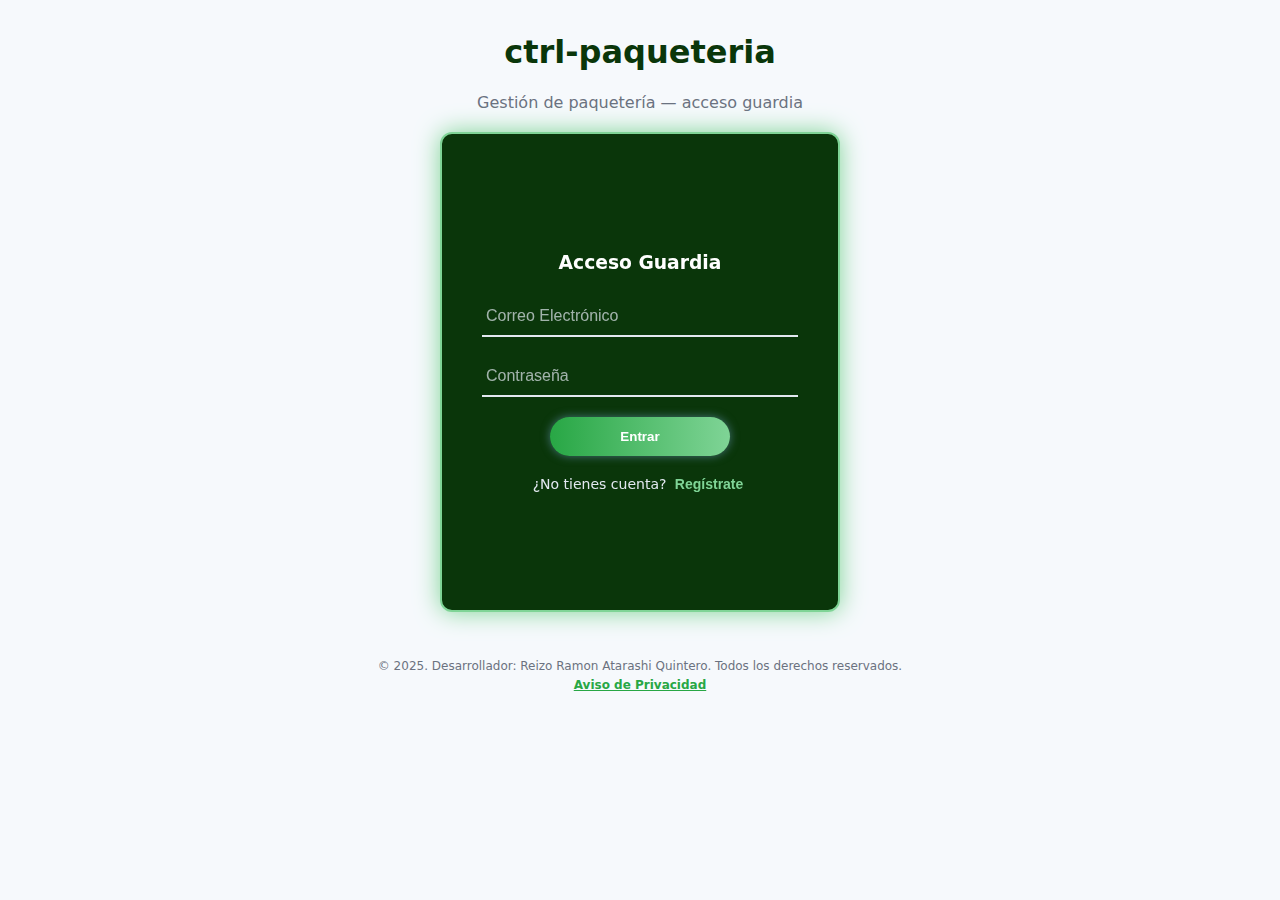
<file: main.html>
<!doctype html>
<html lang="es">

<head>
  <meta charset="utf-8" />
  <meta name="viewport" content="width=device-width,initial-scale=1" />
  <title>ctrl-paqueteria — App</title>

  <!-- INICIO ETIQUETAS PWA -->
  <link rel="manifest" href="manifest.webmanifest">
  <meta name="theme-color" content="#0a360a">
  <link rel="apple-touch-icon" href="icon-192.svg">
  <!-- FIN ETIQUETAS PWA -->

  <link rel="stylesheet" href="styles.css">

  <!-- Estilos (con corrección de footer fijo) -->
  <style>
    /* CORRECCIÓN DE LAYOUT DE MODAL DE FIRMA:
      - Se usa display: flex (column) para el .modal-content.
      - El .modal-body (centro) es el único que crece (flex-grow: 1) y es el único que se desplaza (overflow-y: auto).
      - El .modal-footer (pie de página) NO crece (flex-shrink: 0) y ahora se hace "pegajoso" (sticky).
    */
    #firmaModal .modal-content {
      display: flex;
      flex-direction: column;
      height: 90vh;
      /* Altura máxima del modal */
      max-height: 90vh;
      width: 95vw;
      max-width: 540px;
      box-sizing: border-box;
      padding: 0;
      /* IMPORTANTE: overflow: hidden; (o auto) NO debe estar aquí, sino en el .modal-body */
    }

    #firmaModal .modal-header {
      flex-shrink: 0;
      /* No se encoge */
      display: flex;
      justify-content: space-between;
      align-items: center;
      padding: 16px;
      border-bottom: 1px solid #eee;
    }

    #firmaModal .modal-header h4 {
      margin: 0;
      font-size: 1.1em;
    }

    #firmaModal .modal-header #cerrarFirma {
      position: static;
      float: none;
      padding: 4px 8px;
      font-size: 16px;
    }

    /* El cuerpo (body) es el único que debe crecer y tener scroll */
    #firmaModal .modal-body {
      flex-grow: 1;
      /* Ocupa todo el espacio disponible */
      overflow-y: auto;
      /* AÑADE SCROLL si el contenido (canvas, foto) se pasa */
      padding: 16px;
      -webkit-overflow-scrolling: touch;
    }

    #firmaModal #firmaCanvas {
      max-width: 100%;
      height: 200px;
      box-sizing: border-box;
    }

    #firmaModal #limpiarFirma {
      margin-bottom: 16px;
    }

    /* El pie de página (footer) se mantiene fijo abajo */
    #firmaModal .modal-footer {
      flex-shrink: 0;
      /* No se encoge */
      padding: 16px;
      border-top: 1px solid #eee;
      background-color: #f9f9f9;

      /* --- ★★★ LA CORRECCIÓN ESTÁ AQUÍ ★★★ --- */
      position: sticky;
      /* Se "pega" al borde */
      bottom: 0;
      /* Al borde inferior de su contenedor (.modal-content) */
      z-index: 10;
      /* Se asegura de que esté por encima del contenido del body al hacer scroll */
    }

    #firmaModal .modal-footer .row {
      margin-top: 0;
    }

    /* --- Resto de estilos (sin cambios) --- */
    /*
      ★★★ ELIMINACIÓN DE CUADRO NEGRO DEL TOAST ★★★
      Quito la animación 'toastFadeOut' que forzaba el fin y causaba un parpadeo.
      Ahora el CSS solo maneja la entrada (fade-in) y la salida (usando 'hiding' y transition).
    */
    .toast-container {
      position: fixed;
      top: 50%;
      left: 50%;
      transform: translate(-50%, -50%);
      padding: 18px 25px;
      border-radius: 12px;
      background-color: rgba(30, 30, 30, 0.95);
      color: white;
      display: flex;
      align-items: center;
      gap: 15px;
      z-index: 10000;
      box-shadow: 0 10px 25px rgba(0, 0, 0, 0.2);
      opacity: 0;
      pointer-events: none;
      transition: opacity 0.3s ease, transform 0.3s ease;
      animation: none;
    }

    .toast-container.show {
      opacity: 1;
      pointer-events: auto;
      animation: toastFadeIn 0.3s ease-out forwards;
    }

    .toast-container.hiding {
      opacity: 0;
      transform: translate(-50%, -60%);
      transition: opacity 0.5s ease, transform 0.5s ease;
      animation: none;
    }

    .toast-icon {
      flex-shrink: 0;
      width: 32px;
      height: 32px;
      display: grid;
      place-items: center;
    }

    .toast-icon svg {
      width: 100%;
      height: 100%;
    }

    .toast-message {
      font-size: 1.1em;
      font-weight: 500;
      white-space: nowrap;
    }

    .toast-container.success {
      background-color: #28a745;
    }

    .toast-container.error {
      background-color: #dc3545;
    }

    .toast-container.info {
      background-color: #007bff;
    }

    .toast-container.loading {
      background-color: rgba(30, 30, 30, 0.95);
    }

    .toast-icon .spinner {
      animation: spin 1s linear infinite;
    }

    @keyframes toastFadeIn {
      from {
        opacity: 0;
        transform: translate(-50%, -40%);
      }

      to {
        opacity: 1;
        transform: translate(-50%, -50%);
      }
    }

    @keyframes spin {
      from {
        transform: rotate(0deg);
      }

      to {
        transform: rotate(360deg);
      }
    }

    /* Estilos del nuevo escáner (ZXing) */
    #scannerModal {
      padding: 0;
      background: rgba(0, 0, 0, 0.9);
      /* Mostrar en pantalla completa */
      align-items: stretch;
      justify-content: stretch;
    }

    #scannerModal .modal-content {
      width: 100%;
      height: 100%;
      max-width: none;
      max-height: none;
      background: #000;
      border-radius: 0;
      padding: 0;
      display: flex;
      flex-direction: column;
      position: relative;
      /* Para posicionar elementos internos */
    }

    #scanner-video {
      /* Ocupa todo el espacio, manteniendo la proporción */
      width: 100%;
      height: 100%;
      object-fit: cover;
    }

    #scannerModal .scanner-ui {
      /* Controles superpuestos */
      position: absolute;
      inset: 0;
      display: flex;
      flex-direction: column;
      justify-content: space-between;
      pointer-events: none;
      /* No bloquear el video */
    }

    #scannerStatus {
      background: rgba(0, 0, 0, 0.5);
      color: white;
      text-align: center;
      padding: 12px;
      font-weight: 600;
    }

    #scannerModal .scanner-footer {
      padding: 20px;
      display: flex;
      justify-content: center;
      pointer-events: auto;
      /* El botón SÍ debe ser clickeable */
    }

    #stopScannerBtn {
      background: rgba(255, 255, 255, 0.9);
      color: #333;
      padding: 12px 20px;
      font-size: 16px;
    }

    /* Línea de escaneo (opcional, visual) */
    .scan-line {
      position: absolute;
      left: 5%;
      right: 5%;
      top: 50%;
      height: 3px;
      background: linear-gradient(90deg, transparent, rgba(255, 0, 0, 0.8), transparent);
      box-shadow: 0 0 10px rgba(255, 0, 0, 0.8);
      border-radius: 2px;
      animation: scan-anim 3s linear infinite;
    }

    @keyframes scan-anim {
      0% {
        top: 10%;
      }

      50% {
        top: 90%;
      }

      100% {
        top: 10%;
      }
    }
  </style>

</head>

<body class="page-main">
  <!-- Header (sin cambios) -->
  <header class="app-header">
    <div class="brand-mini">
      <h1>ctrl-paqueteria</h1>
      <div id="saludo" class="muted">Buen turno</div>
    </div>
    <div><button id="logoutBtn" class="btn ghost">Cerrar sesión</button></div>
  </header>

  <!-- Contenido Principal (con botón de escáner) -->
  <main id="app-main-container" class="app-main container show-paqueteria">
    <div class="screens-wrapper">
      <section id="screen-paqueteria" class="screen card">
        <h3>Registrar Paquetería 📦</h3>
        <div class="block">
          <!-- Campo Domicilio: ahora es requerido en app.js -->
          <label class="field"><span>Domicilio (Obligatorio)</span><input id="domicilioInput"
              placeholder="Busca o escribe el domicilio" list="domList" /><datalist id="domList"></datalist></label>
          <label class="field">
            <span>Escanea o escribe la guía (Permite Letras y Números)</span>
            <!-- Input de guía con botón de escáner (modificado) -->
            <div class="field-with-button">
              <!-- inputmode='text' para permitir letras y números, y quitamos maxlength numérico -->
              <input id="guia" inputmode="text" maxlength="50" placeholder="Escribe o escanea la guía" />
              <!-- Botón más grande con ícono de QR azul -->
              <button id="startScannerBtn" class="btn primary icon-btn" aria-label="Escanear código QR/Barras">
                <!-- Icono SVG de código QR -->
                <svg xmlns="http://www.w3.org/2000/svg" width="1em" height="1em" viewBox="0 0 24 24">
                  <path fill="currentColor"
                    d="M3 3h8v8H3V3m2 2v4h4V5H5m13 8h-2v2h2v-2m-2-2h-2v2h2v-2m2 4h-2v2h2v-2m2-2h-2v2h2v-2m-2 4h-2v2h2v-2M15 3h6v6h-6V3m2 2v2h2V5h-2m-8 6h2v2h-2v-2m-2 2H7v-2h2v2m-2-2h2v-2H7v2m-2 2h2v-2H5v2m16-4h-2v2h2v-2m-8 8h-2v2h2v-2m-2-2h-2v2h2v-2m-2 4h-2v2h2v-2M3 15h6v6H3v-6m2 2v2h2v-2zM15 15h2v2h-2v-2m-2 2h-2v2h2v-2m-2-2h-2v2h2v-2m2 4h-2v2h2v-2m2-2h-2v2h2v-2m2 4h-2v2h2v-2m-4-6h2v2h-2v-2m2 4h2v-2h-2v2M12 21h-2v-2h2v2m2-4h-2v-2h2v2m2-4h-2v-2h2v2m2-4h-2v-2h2v2M17 3v2h2V3h-2m-6 6h-2v2h2V9m-4 2h-2v2h2v-2m6-6h2v2h-2V5M5 11h2v2H5v-2m-2 2h2v2H3v-2m14 6h-2v2h2v-2m-6 0h-2v-2h2v2m-2-4h-2v-2h2v2m2-2h-2v2h2v-2M9 5h2v2H9V5M5 7h2v2H5V7m14-2v2h2V5h-2M7 15h2v2H7v-2M9 19h2v2H9v-2M5 17h2v2H5v-2M15 19h2v-2h-2v2m2-4h2v2h-2v-2m2-2h2v2h-2v-2m-2 4h-2v-2h2v2m-2 2h-2v-2h2v2" />
                </svg>
              </button>
            </div>
            <datalist id="guiaList"></datalist>
            <div id="guiaSuggestions" class="suggestions"></div>
          </label>
        </div>
        <div class="block">
          <label class="field"><span>¿A qué nombre está el paquete?</span><input id="nombreDest"
              placeholder="Nombre destinatario" list="nombresList" /><datalist id="nombresList"></datalist></label>
          <label class="field"><span>Paquetería</span><input id="paqueteriaInput"
              placeholder="Selecciona o escribe paquetería" list="paqList" /><datalist id="paqList"></datalist></label>
        </div>
        <div class="block">
          <label class="field"><span>Comentarios (Opcional)</span><textarea id="comentariosPaquete" rows="2"
              placeholder="Ej: Paquete dañado, recibió doméstica, etc."></textarea></label>
        </div>
        <div class="block">
          <label class="file-btn field"><input id="fotoInput" accept="image/*" type="file"
              capture="environment" /><button id="fotoBtn" class="btn ghost full">📸 Tomar foto del
              paquete</button></label>
          <div id="fotoPreview" class="preview"></div>
        </div>
        <div class="field radio-group">
          <span>¿Desea notificar al residente?</span>
          <label><input type="radio" id="notificarSi" name="notificarPaquete" value="si" checked><span>Sí, enviar
              notificación</span></label>
          <label><input type="radio" id="notificarNo" name="notificarPaquete" value="no"><span>No
              notificar</span></label>
        </div>
        <div class="row">
          <button id="recibirBtn" class="btn primary">Recibir paquete</button>
          <button id="entregarBtn" class="btn">Entregar paquete</button>
          <button id="entregarVariosBtn" class="btn hidden" disabled>Entregar (Varios)</button>
        </div>
      </section>
      <section id="screen-directorio" class="screen card">
        <h3>Directorio 📓</h3>
        <form id="domForm">
          <label class="field"><span>Domicilio</span><input id="domCalle" placeholder="Calle, Nº, Torre, Piso..."
              required /></label>
          <label class="field"><span>Residente (op1)</span><input id="domResidente1" placeholder="Nombre residente"
              required /></label>
          <label class="field"><span>Teléfono (para Notificaciones)</span><input id="domTelefono" type="tel"
              placeholder="Ej: 521XXXXXXXXXX" /><span class="muted" style="font-size: 11px; margin-top: 4px;">Incluir
              cód. de país + cód. de área + número (todo junto). Ej: 521...</span></label>
          <label class="field"><span>Nota</span><textarea id="domNota" rows="2"
              placeholder="Nota (puerta, referencia...)"></textarea></label>
          <div id="moreResidents"></div>
          <div class="row">
            <button id="addResident" type="button" class="btn ghost">Añadir más residentes</button>
            <button id="saveDomicilio" type="submit" class="btn primary">Guardar</button>
          </div>
        </form>
        <h4>Tabla domicilios</h4>
        <div id="tablaDomicilios" class="table"></div>
      </section>
      <section id="screen-historial" class="screen card">
        <h3>Historial de paquetes 📦</h3>
        <div class="filters">
          <input id="buscarHist" placeholder="Buscar por guía, nombre o estado" />
          <select id="filtroEstado">
            <option value="">Todos</option>
            <option value="en_caseta">En caseta</option>
            <option value="entregado">Entregado</option>
          </select>
          <div class="filter-date-range">
            <label class="date-picker-btn"><span id="fechaDesdeLabel">🗓️ Desde</span><input type="date"
                id="fechaDesde"></label>
            <span class="date-range-separator">a</span>
            <label class="date-picker-btn"><span id="fechaHastaLabel">🗓️ Hasta</span><input type="date"
                id="fechaHasta"></label>
          </div>
        </div>
        <div id="historialContador" class="contador"></div>
        <div id="historialPaquetes" class="historial-container"></div>
      </section>
      <section id="screen-admin" class="screen card">
        <h3>Panel de Administrador 🛡️</h3>
        <!-- BLOQUE PDF ELIMINADO AQUI -->
        <div class="block">
          <h4>Respaldo de Datos</h4>
          <p class="muted">Guarda o restaura toda la base de datos (paquetes, usuarios, etc).
            <strong>¡Importante!</strong></p>
          <div class="row"><button id="exportBackupBtn" class="btn ghost full">Exportar Respaldo (JSON)</button></div>
          <div class="row" style="margin-top: 10px;">
            <input type="file" id="restoreBackupInput" accept="application/json" style="display:none;" />
            <button id="restoreBackupBtn" class="btn danger full">Restaurar desde Respaldo</button>
          </div>
        </div>
        <div class="block">
          <h4>Gestionar Usuarios</h4>
          <button id="refreshUsersBtn" class="btn ghost full">Refrescar Lista de Usuarios</button>
          <div id="tablaUsuarios" class="table" style="margin-top: 10px;"></div>
        </div>
        <div class="block">
          <p class="muted" style="font-size: 12px; text-align: center;">Código de registro de admin: <strong
              style="color: #333;">ADMIN123</strong></p>
        </div>
      </section>
    </div>
  </main>

  <!-- Modales (sin cambios de HTML, solo de estilo) -->
  <div id="confirmEntregarModal" class="modal hidden">
    <div class="modal-content">
      <h3>Confirmar Entrega</h3>
      <p id="confirmEntregarMsg">¿Estás seguro?</p>
      <div class="row"><button id="cancelEntregarBtn" class="btn ghost full">Cancelar</button><button
          id="confirmEntregarBtn" class="btn primary full">Continuar a Firma</button></div>
    </div>
  </div>
  <div id="confirmEntregarVariosModal" class="modal hidden">
    <div class="modal-content">
      <h3>Confirmar Entrega Múltiple</h3>
      <p>Se entregarán los siguientes paquetes "en caseta" para el domicilio:</p><strong
        id="domicilioVariosTxt"></strong>
      <div id="listaPaquetesVarios"></div>
      <p class="muted">Se usará una sola firma y foto de ID para todos.</p>
      <div class="row"><button id="cancelVariosBtn" class="btn ghost full">Cancelar</button><button
          id="confirmVariosBtn" class="btn primary full">Continuar a Firma</button></div>
    </div>
  </div>
  <div id="deleteConfirmModal" class="modal hidden">
    <div class="modal-content">
      <h3>Confirmar Eliminación</h3>
      <p id="deleteConfirmMsg">¿Estás seguro de que quieres eliminar este registro? Esta acción no se puede deshacer.
      </p>
      <div class="row"><button id="deleteCancelBtn" class="btn ghost full">Cancelar</button><button
          id="deleteConfirmBtn" class="btn danger full">Eliminar Permanentemente</button></div>
    </div>
  </div>
  <div id="firmaModal" class="modal modal-scrollable hidden">
    <div class="modal-content">
      <div class="modal-header">
        <h4>Dibuje su firma</h4><button id="cerrarFirma" class="btn ghost">X</button>
      </div>
      <div class="modal-body">
        <p class="muted" style="margin-top:0; margin-bottom: 10px;">Dibuje su firma dentro del recuadro:</p><canvas
          id="firmaCanvas"></canvas><button id="limpiarFirma" class="btn ghost full">Limpiar</button>

        <!-- NUEVO CAMPO: SE ENTREGA A -->
        <label class="field" style="margin-top: 20px;"><span>¿Quién recibe el paquete? (Opcional)</span><input
            id="entregadoAInput" placeholder="Ej: Juan Pérez (Personal de limpieza), Mismo residente..." /></label>

        <label class="file-btn field" style="margin-top: 10px;"><input id="idFotoInput" accept="image/*" type="file"
            capture="environment" /><button id="idFotoBtn" class="btn ghost full">🆔 Tomar foto de ID
            (Obligatorio)</button></label>
        <div id="idPreview" class="preview"></div>
        <div class="field radio-group" style="margin-top: 20px;"><span>¿Desea notificar al
            residente?</span><label><input type="radio" id="notificarEntregaSi" name="notificarEntrega" value="si"
              checked><span>Sí, enviar notificación</span></label><label><input type="radio" id="notificarEntregaNo"
              name="notificarEntrega" value="no"><span>No notificar</span></label></div>
      </div>
      <div class="modal-footer">
        <div class="row"><button id="guardarFirma" class="btn primary full">Guardar firma y finalizar</button></div>
      </div>
    </div>
  </div>
  <div id="imageViewer" class="modal hidden">
    <div class="viewer-content"><button id="closeImageViewer" class="btn ghost"
        style="position:absolute;right:14px;top:14px; z-index: 10;">X</button><button id="prevImg" class="btn ghost"
        style="position:absolute;left:14px;top:50%; transform: translateY(-50%); z-index: 10;">◀</button><img
        id="viewerImg" src="" alt="imagen" /><button id="nextImg" class="btn ghost"
        style="position:absolute;right:14px;top:50%; transform: translateY(-50%); z-index: 10;">▶</button>
      <div id="viewerMeta" class="muted"
        style="position: absolute; bottom: 20px; left: 50%; transform: translateX(-50%); background: rgba(0,0,0,0.5); color: white; padding: 5px 10px; border-radius: 5px;">
      </div>
    </div>
  </div>

  <!-- Modal del Escáner (ZXing) -->
  <div id="scannerModal" class="modal hidden">
    <div class="modal-content">
      <video id="scanner-video"></video>
      <div class="scanner-ui">
        <div id="scannerStatus">Iniciando cámara...</div>
        <!-- CORRECCIÓN: Se quitó la 's' extra de 'classs' -->
        <div class="scan-line"></div>
        <div class="scanner-footer">
          <button id="stopScannerBtn" class="btn">Cancelar</button>
        </div>
      </div>
    </div>
  </div>

  <div id="toastNotification" class="toast-container">
    <div id="toastIcon" class="toast-icon"></div>
    <div id="toastMessage" class="toast-message">Mensaje de notificación</div>
  </div>

  <!-- Nav (sin cambios) -->
  <nav class="bottom-nav">
    <button data-screen="screen-paqueteria" class="nav-btn active">📦 Paquetería</button>
    <button data-screen="screen-directorio" class="nav-btn">📓 Directorio</button>
    <button data-screen="screen-historial" class="nav-btn">🕓 Historial</button>
    <button data-screen="screen-admin" id="nav-btn-admin" class="nav-btn nav-btn-admin hidden">🛡️ Admin</button>
  </nav>

  <!-- Scripts de la App (SIN JSPDF) -->
  <script src="https://cdn.jsdelivr.net/npm/@supabase/supabase-js@2"></script>
  <script src="supabase-client.js"></script>
  <script src="zxing.min.js"></script>
  <script src="sql-lite.js"></script>
  <script src="app.js"></script>
</body>

</html>
</file>
<file: styles.css>
/* styles.css final */
:root{
  /* --- PALETA VERDE --- */
  --green-dark:#0a360a; /* Oscuro para fondo principal / Header */
  --green-700:#114e11; /* Oscuro intermedio para panel login */
  --green-500:#28a745; /* Primario / Botones / Acentos */
  --green-300:#7fd496; /* Acento claro para brillos / Login */
  --accent-red:#d9534f;
  
  /* --- INICIO NUEVA PALETA LOGIN --- */
  --login-bg: var(--green-dark); /* Verde oscuro para fondo */
  --login-panel-bg: var(--green-700); /* Verde más oscuro para panel info */
  --login-accent: var(--green-300); /* Acento verde claro para bordes y brillos */
  --login-text: #ffffff; /* Texto blanco */
  --login-muted: #e2e8f0; /* Texto/bordes atenuados */
  /* --- FIN NUEVA PALETA LOGIN --- */

  --rojo-fondo: #fef2f2;
  --rojo-borde: #b91c1c;
  --rojo-texto: #991b1b;
  --verde-fondo: #f0fdf4;
  --verde-borde: #15803d;
  --verde-texto: #14532d;
  
  --pink:#ffb6c1;
  --surface:#f6f9fc;
  --muted:#6b7280;
  --card-radius:12px;
  --gap:12px;
  font-family:system-ui,-apple-system,Segoe UI,Roboto,Arial;
}

*{box-sizing:border-box}
html{
  min-height: 100%; 
}
body{
  margin:0;
  background:linear-gradient(180deg,var(--surface),#fff);
  color:#05203b;
  -webkit-font-smoothing:antialiased;
  -moz-osx-font-smoothing:grayscale;
  padding-bottom:84px; /* space for bottom nav */
  min-height: 100vh; 
}
/* Asegurar que el body de login no tenga padding extra abajo si no es necesario */
.page-login {
  padding-bottom: 0;
}


/* --- ESTILO LOGIN CENTRADO --- */
.page-login .brand {
  text-align: center; /* Centrar texto del header */
  margin-bottom: 20px;
}
.page-login .brand h1 {
  color: var(--green-dark); /* Ajuste de color */
}
.page-login .brand .subtitle {
  color: var(--muted);
}
/* Ocultar span de field en login */
.sr-only {
  position: absolute;
  width: 1px;
  height: 1px;
  padding: 0;
  margin: -1px;
  overflow: hidden;
  clip: rect(0, 0, 0, 0);
  white-space: nowrap;
  border-width: 0;
}
/* --- FIN ESTILO LOGIN CENTRADO --- */


/* header */
.app-header{display:flex;justify-content:space-between;align-items:center;padding:12px 16px;background:linear-gradient(90deg,var(--green-dark),var(--green-700));color:white}
.brand-mini h1{margin:0;font-size:18px}
.brand-mini .muted{font-size:13px;color:rgba(255,255,255,0.95)}

/* main container */
.container{max-width:920px;margin:0 auto;padding:12px}
.page-login .container {
  padding-bottom: 0; /* No necesita padding de container normal */
}

/* cards / screens */
.card{background:white;border-radius:var(--card-radius);padding:14px;box-shadow:0 6px 18px rgba(11,37,69,0.06);margin-bottom:var(--gap)}
/* .screen.hidden{display:none} -> Ya no se usa .hidden para pantallas */


/* --- INICIO ANIMACIÓN DESLIZAMIENTO SCREENS --- */
.app-main {
  overflow: hidden; /* Oculta las pantallas fuera de vista */
  /* Quitar padding lateral para que el wrapper ocupe todo */
  padding: 12px 0; 
}

.screens-wrapper {
  display: flex;
  width: 400%; /* 4 pantallas */
  transition: transform 0.4s ease-in-out;
  
  /* ★★★ CORRECCIÓN #1: Evitar que las tarjetas se estiren al alto de la más grande (Historial) ★★★ */
  align-items: flex-start; 
}

.screen {
  width: 25%; /* Cada pantalla ocupa 1/4 del wrapper */
  flex-shrink: 0;
  padding-left: 12px;
  padding-right: 12px;
}

/* ★★★ CORRECCIÓN #2: Scroll interno para formularios (Excepto Historial) ★★★ 
   Esto fija la altura máxima y permite hacer scroll DENTRO de la tarjeta blanca */
#screen-paqueteria, #screen-directorio, #screen-admin {
  max-height: calc(100vh - 150px); /* Altura total menos Header, Nav y márgenes aprox */
  overflow-y: auto; /* Scroll vertical automático */
  -webkit-overflow-scrolling: touch; /* Scroll suave en iOS */
}


/* Controlar la posición del wrapper */
.app-main.show-paqueteria .screens-wrapper {
  transform: translateX(0);
}
.app-main.show-directorio .screens-wrapper {
  transform: translateX(-25%);
}
.app-main.show-historial .screens-wrapper {
  transform: translateX(-50%);
}
.app-main.show-admin .screens-wrapper {
  transform: translateX(-75%);
}
/* --- FIN ANIMACIÓN DESLIZAMIENTO SCREENS --- */


.field{display:block;margin-bottom:10px}
.field span{display:block;font-size:13px;color:var(--muted);margin-bottom:6px}
input,textarea,select{
  width:100%;
  padding:10px 12px;
  border-radius:8px;
  border:1px solid #e2e8f0;
  font-size:15px;
  outline:none;
}
textarea{resize:vertical}
.row{
  display:flex;
  gap:8px;
  margin-top:8px;
  flex-wrap: wrap; /* Para que los botones se apilen si no caben */
}
.btn{
  padding:10px 12px;
  border-radius:10px;
  border:0;
  background:transparent;
  font-weight:600;
  cursor: pointer;
}
.btn.full{flex:1 1 100%;} /* Asegura que .full ocupe todo el ancho al apilarse */
.btn.primary{background:var(--green-500);color:white} /* Color primario VERDE */
.btn.ghost{border:1px solid rgba(5,32,59,0.06);background:#fff; box-shadow: 0 1px 2px rgba(0,0,0,0.05);}

/* --- INICIO NUEVOS BOTONES --- */
.btn.danger {
  background: var(--rojo-borde);
  color: white;
}
.btn.danger-ghost {
  background: var(--rojo-fondo);
  color: var(--rojo-texto);
  border: 1px solid var(--rojo-fondo);
  font-weight: 600;
}
.nav-btn-admin {
  color: var(--rojo-texto); /* Color distintivo para admin */
}
/* --- FIN NUEVOS BOTONES --- */


.muted{color:var(--muted);font-size:13px}

.btn:disabled {
  background: #f1f5f9; /* Color grisáceo */
  color: #94a3b8; /* Color de texto apagado */
  cursor: not-allowed;
  border-color: #e2e8f0;
}

/* suggestions */
.suggestions{position:relative;margin-top:6px}
.suggestions ul{list-style:none;padding:6px;margin:0;border-radius:8px;background:#fff;border:1px solid #e6eefb;max-height:160px;overflow:auto}
.suggestions li{padding:8px;border-bottom:1px dashed #f1f5f9;cursor:pointer}
.suggestions li:hover{background:#f1f8ff}

/* preview images */
.preview img{
  width:120px;
  height:120px;
  object-fit:cover;
  border-radius:8px;
  margin-top:8px;
  display:inline-block; /* Centrar con text-align */
}
/* --- INICIO VISTA PREVIA FOTO PERFIL --- */
#regFotoPreview img {
  border-radius: 50%; /* Foto de perfil circular */
  border: 3px solid var(--login-accent);
}
/* --- FIN VISTA PREVIA FOTO PERFIL --- */


/* thumbnails in historial */
.thumb{
  width: 80px; /* Más pequeño para la galería de tarjeta */
  height: 80px;
  object-fit:cover;
  border-radius:8px;
  cursor: pointer;
  border: 1px solid #e2e8f0;
  transition: transform 0.2s ease;
}
.thumb:hover {
  transform: scale(1.05);
}
.thumb-firma{
  background-color:#fff; 
  border: 1px solid #e2e8f0; /* Borde suave para ver el recuadro */
  object-fit: contain; /* Para que la firma no se corte */
  padding: 4px; /* Pequeño espacio interno */
}
.thumb-miniatura {
  width: 40px; /* Tamaño más pequeño para el modal */
  height: 40px;
  object-fit: cover;
  border-radius: 4px;
  cursor: pointer;
  border: 1px solid #e2e8f0; /* Un borde sutil */
}

/* modal viewer */
#imageViewer{position:fixed;inset:0;display:flex;align-items:center;justify-content:center;background:rgba(3,6,23,0.85);padding:16px;z-index:60}
.viewer-content{position:relative;max-width:920px;width:100%;display:flex;align-items:center;justify-content:center}
.viewer-content img{max-width:100%;max-height:85vh;border-radius:10px;box-shadow:0 8px 30px rgba(2,6,23,0.4)}
#imageViewer.hidden{display:none}

/* modal signature */
.modal{position:fixed;inset:0;display:flex;align-items:center;justify-content:center;background:rgba(3,6,23,0.35);padding:16px;z-index:50}
.modal .modal-content{background:white;padding:12px;border-radius:10px;max-width:420px;width:100%}
.modal.hidden{display:none}

.modal.modal-scrollable {
  align-items: flex-start;
  padding-top: 20px;
  padding-bottom: 20px;
}
.modal.modal-scrollable .modal-content {
  max-height: calc(100vh - 40px); /* Altura de la pantalla menos el padding */
  /* --- CORRECCIÓN 1: Quitar overflow-y. El overflow debe estar en .modal-body (definido en main.html) --- */
  /* overflow-y: auto; */ 
  /* --- FIN CORRECIÓN 1 --- */
  max-width: 600px; 
}


#confirmEntregarMsg {
  margin-bottom: 16px;
  font-size: 15px;
  line-height: 1.5;
  color: #333;
}

/* --- ESTILOS MODAL VARIOS --- */
#domicilioVariosTxt {
  color: var(--green-dark); /* Ajuste de color */
  font-weight: 600;
  display: block;
  margin-bottom: 8px;
}
#listaPaquetesVarios {
  max-height: 150px;
  overflow-y: auto;
  border: 1px solid #e2e8f0;
  border-radius: 8px;
  padding: 8px;
  margin-top: 8px;
  margin-bottom: 8px;
}
#listaPaquetesVarios ul {
  list-style: none;
  padding: 0;
  margin: 0;
}
#listaPaquetesVarios li {
  font-size: 14px;
  padding: 8px 4px; 
  border-bottom: 1px dashed #f1f5f9;
  line-height: 1.4; 
}
#listaPaquetesVarios li:last-child {
  border-bottom: none;
}
#listaPaquetesVarios li .info-paquete {
  font-size: 12px;
  color: var(--muted); 
  margin-top: 2px;
}

/* signature canvas styling */
#firmaCanvas{display:block;border:2px dashed #cfe6ff;border-radius:8px;margin:10px auto 6px;touch-action:none;max-width:100%}

/* bottom nav */
.bottom-nav{position:fixed;left:0;right:0;bottom:0;height:64px;background:white;border-top:1px solid #e6eefb;display:flex;justify-content:space-around;align-items:center;z-index:70}
.nav-btn{background:transparent;border:0;padding:8px 12px;font-weight:700}
.nav-btn.active{color:var(--green-700)} /* Color nav activo VERDE */

/* table */
.table{max-height:420px;overflow:auto;margin-top:8px}
.table .row{display:flex;align-items:center;justify-content:space-between;padding:8px;border-bottom:1px solid #f1f5f9;font-size:14px;
  border-left: 4px solid transparent; /* Borde base */
  transition: background-color 0.3s ease;
  flex-wrap: wrap; /* Para que las miniaturas se apilen si no caben */
}
.table .info{flex:1; min-width: 150px;} /* Asegura un ancho mínimo para la info */

/* INICIO MODIFICACIÓN: Estilo para tel en tabla directorio */
.table .info .telefono {
  font-size: 13px;
  color: var(--green-700); /* Ajuste de color */
  font-weight: 500;
  margin-top: 4px;
}
/* FIN MODIFICACIÓN */


/* --- INICIO NUEVO LAYOUT DE HISTORIAL --- */
.historial-container {
  display: flex;
  flex-direction: column;
  gap: 16px;
  margin-top: 12px;
}
.historial-card {
  background: #fff;
  border-radius: var(--card-radius);
  border: 1px solid #e2e8f0;
  box-shadow: 0 4px 12px rgba(11,37,69,0.04);
  overflow: hidden; /* Para contener los bordes */
}
.historial-card .card-header {
  padding: 10px 14px;
  border-bottom: 1px solid #f1f5f9;
}
.historial-card .card-header strong {
  color: var(--green-dark); /* Ajuste de color */
  font-size: 16px;
  display: block;
  margin-bottom: 2px;
}
.historial-card .card-header .guia {
  font-size: 13px;
  color: var(--muted);
  /* --- CORRECCIÓN 3b: Permitir que el texto se ajuste --- */
  line-height: 1.4;
}
.historial-card .card-body {
  padding: 14px;
  display: flex;
  flex-direction: column;
  gap: 12px;
}
.historial-card .card-section {
  font-size: 14px;
}
.historial-card .card-section .label {
  font-size: 12px;
  color: var(--muted);
  text-transform: uppercase;
  margin-bottom: 4px;
  display: block;
}
.historial-card .comentarios {
  background: #f8fafc;
  padding: 8px 10px;
  border-radius: 6px;
  font-style: italic;
  color: #334155;
  border-left: 3px solid var(--green-300); /* Ajuste de color */
}
.historial-card .trazabilidad {
  display: flex;
  gap: 10px;
  justify-content: space-between;
  padding-top: 8px;
  border-top: 1px dashed #e2e8f0;
}
.guardia-info {
  display: flex;
  align-items: center;
  gap: 8px;
}
.guardia-thumb {
  width: 40px;
  height: 40px;
  border-radius: 50%;
  object-fit: cover;
  border: 2px solid #e2e8f0;
  background: #f1f5f9; /* Fallback si no hay foto */
}
.guardia-info-texto {
  display: flex;
  flex-direction: column;
}
.guardia-info-texto .fecha {
  font-size: 12px;
  color: var(--muted);
}
.galeria-thumbs {
  display: flex;
  gap: 8px;
  flex-wrap: wrap;
}
.card-footer {
  padding: 10px 14px;
  background: #f8fafc;
  border-top: 1px solid #f1f5f9;
  display: flex;
  justify-content: flex-end; /* Alinea botones a la derecha */
  gap: 8px;
}

/* Colores de estado para la tarjeta */
.historial-card.estado-en_caseta {
  border-left: 5px solid var(--rojo-borde);
}
.historial-card.estado-entregado {
  border-left: 5px solid var(--verde-borde);
}
.historial-card.estado-en_caseta .estado-tag {
  background: var(--rojo-fondo);
  color: var(--rojo-texto);
  padding: 3px 8px;
  border-radius: 12px;
  font-size: 12px;
  font-weight: 600;
  display: inline-block;
}
.historial-card.estado-entregado .estado-tag {
  background: var(--verde-fondo);
  color: var(--verde-texto);
  padding: 3px 8px;
  border-radius: 12px;
  font-size: 12px;
  font-weight: 600;
  display: inline-block;
}
/* --- FIN NUEVO LAYOUT DE HISTORIAL --- */


.table .row.estado-en_caseta {
  background-color: var(--rojo-fondo);
  border-left-color: var(--rojo-borde);
}
.table .row.estado-entregado {
  background-color: var(--verde-fondo);
  border-left-color: var(--verde-borde);
}

/* --- INICIO NUEVO ESTILO CONTADOR --- */
.contador {
  background-color: #f1f5f9;
  color: #475569;
  padding: 8px 12px;
  border-radius: 8px;
  font-size: 14px;
  font-weight: 600;
  text-align: center;
  margin: 10px 0;
}
/* --- FIN NUEVO ESTILO CONTADOR --- */

/* --- INICIO NUEVO ESTILO RADIO BUTTONS --- */
.radio-group {
  border: 1px solid #e2e8f0;
  border-radius: 8px;
  padding: 10px;
}
.radio-group span {
  font-size: 13px;
  color: var(--muted);
  margin-bottom: 8px;
}
.radio-group label {
  display: flex;
  align-items: center;
  gap: 8px;
  font-size: 14px;
  margin-bottom: 5px;
}
.radio-group input[type="radio"] {
  width: auto; /* Ancho natural */
  accent-color: var(--green-500); /* Color del check VERDE */
}
/* --- FIN NUEVO ESTILO RADIO BUTTONS --- */


/* ****** INICIO NUEVOS ESTILOS DE FILTRO ****** */
.filters {
  display: flex;
  flex-wrap: wrap; /* Permitir que los filtros pasen a la siguiente línea si no caben */
  gap: 10px;
  margin-bottom: 12px;
}

/* Ocupar todo el ancho en los filtros principales */
.filters #buscarHist,
.filters #filtroEstado {
  width: 100%;
}

.filter-date-range {
  display: flex;
  align-items: center;
  justify-content: space-between; /* Distribuir espacio */
  width: 100%;
  gap: 8px;
}

.date-range-separator {
  font-size: 14px;
  color: var(--muted);
  font-weight: 500;
}

.date-picker-btn {
  /* Apariencia de input/botón */
  flex: 1; /* Ocupar espacio disponible */
  display: block;
  padding: 10px 12px;
  border-radius: 8px;
  border: 1px solid #e2e8f0;
  background: #fff; /* Fondo blanco como los inputs */
  font-size: 14px; /* Un poco más pequeño para que quepa */
  font-weight: 500;
  text-align: center;
  cursor: pointer;
  position: relative; /* Para ocultar el input real */
  color: #333; /* Color de texto normal */
}

.date-picker-btn:hover {
  background: #f8fafc;
}

/* Ocultar el input de fecha real */
.date-picker-btn input[type="date"] {
  position: absolute;
  left: 0;
  top: 0;
  width: 100%;
  height: 100%;
  opacity: 0; /* Lo hace invisible */
  cursor: pointer;
}

/* Estilo para el span que muestra la fecha */
.date-picker-btn span {
  pointer-events: none; /* Asegura que el clic llegue al input */
}

/* Cuando una fecha es seleccionada, el span se ve diferente */
.date-picker-btn.has-value span {
  color: var(--green-700); /* Ajuste de color */
  font-weight: 600;
}
/* ****** FIN NUEVOS ESTILOS DE FILTRO ****** */


#statusMsg {
  /* margin-top: 10px; */ /* Quitado para moverlo fuera del card */
  padding: 12px;
  border-radius: 8px;
  display: none; /* Oculto por defecto */
  font-size: 14px;
  font-weight: 500;
  transition: all 0.3s ease;
}
#statusMsg.show {
  display: block; /* Se muestra con la clase 'show' */
}
#statusMsg.success {
  background: #f0fdf4; /* Verde claro */
  color: #15803d; /* Verde oscuro */
}
#statusMsg.error {
  background: #fef2f2; /* Rojo claro */
  color: #b91c1c; /* Rojo oscuro */
  font-weight: 600;
}

/* small adjustments */
.file-btn input[type="file"]{display:none} /* Oculta el input de archivo */
.hidden{display:none}


/* --- INICIO ESTILOS LOGIN/REGISTER ANIMADO (Paleta Verde) --- */

/* Fondo de la página de login */
.page-login {
  background: var(--surface);
}

/* Contenedor principal de la animación, basado en tu solicitud */
.page-login .wrapper {
  position: relative;
  /* Ancho más pequeño para un solo formulario a la vez */
  width: 400px; 
  max-width: 100%; /* Para que no se desborde en móviles */
  /* height: 480px; -> CAMBIO: Altura flexible */
  min-height: 480px;
  background: var(--login-bg); /* Fondo verde oscuro */
  border: 2px solid var(--login-accent); /* Borde verde claro */
  overflow: hidden; /* Clave para la animación */
  box-shadow: 0 0 25px var(--login-accent); /* Brillo verde claro */
  margin: 20px auto; /* Centrar el wrapper */
  border-radius: var(--card-radius);
  color: var(--login-text); /* Texto blanco por defecto */
  
  /* --- CAMBIO: Ajustar altura dinámicamente --- */
  height: 620px; /* Altura base para registro con foto */
  transition: height 0.6s ease-in-out;
}
/* Ajustar altura cuando se muestra el login */
.container:not(.active) .wrapper {
  height: 480px;
}


/* Estilo base para ambos formularios (Login y Register) */
.wrapper .form-box {
  position: absolute; /* Posicionados para deslizarse */
  top: 0;
  width: 100%;
  height: 100%;
  display: flex;
  flex-direction: column;
  justify-content: center;
  padding: 40px;
  transition: transform 0.6s ease-in-out, opacity 0.5s ease;
  backface-visibility: hidden; /* Evitar parpadeos */
}
.wrapper .form-box h3 {
  margin-top: 0;
  margin-bottom: 24px;
  color: var(--login-text);
  text-align: center;
  font-weight: 600;
}

/* --- ESTILOS DE FORMULARIO (Inputs) --- */
.wrapper .form-box .field {
  margin-bottom: 20px;
  position: relative;
}

/* Inputs estilo "línea inferior" */
.wrapper .form-box input {
  background: transparent;
  border: none;
  border-bottom: 2px solid var(--login-muted);
  color: var(--login-text); /* Texto blanco al escribir */
  border-radius: 0; /* Quitar bordes redondeados */
  padding: 10px 4px; /* Ajustar padding */
  font-size: 16px;
  width: 100%; /* Asegurar ancho completo */
}
.wrapper .form-box input::placeholder {
  color: var(--login-muted);
  opacity: 0.7;
}
.wrapper .form-box input:focus {
  outline: none;
  border-bottom-color: var(--login-accent); /* Color al enfocar */
}

/* --- Centrar fila de botón --- */
.wrapper .form-box .row {
  justify-content: center; /* Centrar el botón */
  margin-top: 10px;
}

/* --- BOTÓN PRIMARIO (Redondeado y centrado) --- */
.wrapper .btn.primary {
  background: linear-gradient(90deg, var(--green-500), var(--login-accent)); /* Ajuste de color VERDE */
  border-radius: 25px; /* Botón redondeado */
  border: none;
  box-shadow: 0 0 10px rgba(127, 176, 231, 0.5); /* Brillo sutil */
  font-weight: 600;
  padding: 12px; /* Más padding */
  transition: all 0.3s ease;
  min-width: 180px; /* Ancho mínimo como en la imagen */
  flex: none; /* Quitar .full behavior */
  width: auto;
}
.wrapper .btn.primary:hover {
  opacity: 0.9;
  box-shadow: 0 0 15px rgba(127, 176, 231, 0.8);
}

/* --- LINKS (Registrarse / Acceder) --- */
.wrapper .form-box .login-register-link {
  font-size: 14px;
  color: var(--login-muted);
  text-align: center;
  margin-top: 20px;
}
.wrapper .form-box .login-register-link p {
  margin: 0;
}
.wrapper .form-box .login-register-link .btn-link {
  background: none;
  border: none;
  color: var(--login-accent); /* Color acento VERDE */
  font-weight: 600;
  cursor: pointer;
  padding: 0 4px;
  font-size: 14px;
}
.wrapper .form-box .login-register-link .btn-link:hover {
  text-decoration: underline;
}


/* --- LÓGICA DE ANIMACIÓN (Actualizada) --- */

/* Estado inicial: LOGIN (visible) */
.wrapper .form-box.login {
  transform: translateX(0);
  opacity: 1;
}

/* Estado inicial: REGISTER (oculto a la derecha) */
.wrapper .form-box.register {
  transform: translateX(100%);
  opacity: 0;
}

/* --- ESTADO ACTIVO (Mostrando Register) --- */

/* El JS añade .active a main.container */
.container.active .wrapper .form-box.login {
  /* Mover login a la izquierda y ocultar */
  transform: translateX(-100%);
  opacity: 0;
  transition-delay: 0s;
}

.container.active .wrapper .form-box.register {
  /* Mover register al centro */
  transform: translateX(0);
  opacity: 1;
  transition-delay: 0.1s;
}

/* --- INICIO ESTILOS MÓVILES LOGIN --- */
@media (max-width: 480px) {
  .page-login .brand {
     padding-top: 10px; /* Más espacio arriba en móvil */
  }

  .page-login .wrapper {
    /* El wrapper ya es 400px max-width, así que se adapta bien */
    margin: 10px auto;
    border-width: 1px;
    box-shadow: 0 0 15px rgba(127, 176, 231, 0.4);
    height: auto; /* Altura automática en móvil */
    min-height: 620px; /* Altura mínima para registro */
  }
  
  /* Corregir altura de login en móvil */
  .container:not(.active) .wrapper {
    height: auto;
    min-height: 480px;
  }
  
  .wrapper .form-box {
    padding: 30px 25px; /* Menos padding en móvil */
  }
  
  .wrapper .btn.primary {
     min-width: 150px; /* Botón un poco más pequeño en móvil */
  }
}
/* --- FIN ESTILOS MÓVILES LOGIN --- */

/* --- FIN ESTILOS LOGIN/REGISTER REDISEÑADO --- */


/* --- INICIO ESTILOS FOOTER Y PRIVACIDAD --- */
.foot-legal {
  text-align: center;
  padding: 25px 15px; /* Más padding superior */
  font-size: 12px;
  line-height: 1.6;
  color: var(--muted);
  width: 100%;
}
.foot-legal .btn-link {
  background: none;
  border: none;
  color: var(--green-500); /* Verde estándar de la app */
  font-weight: 600;
  cursor: pointer;
  font-size: 12px;
  text-decoration: underline;
}
.foot-legal .btn-link:hover {
  color: var(--green-dark); /* Ajuste de color */
}

/* Asegurar que el modal de privacidad se vea bien en la pág de login */
.page-login .modal .modal-content {
  color: #05203b; /* Texto oscuro normal, no blanco */
  text-align: left;
}
.page-login .modal .modal-content h3 {
  color: #05203b;
  text-align: left;
  margin-top: 0;
}
.page-login .modal .modal-content ul {
  padding-left: 20px;
}
.page-login .modal .modal-content li {
  margin-bottom: 8px;
}
/* --- FIN ESTILOS FOOTER Y PRIVACIDAD --- */

/* --- INICIO ESTILOS CAMPO GUÍA Y BOTÓN ESCÁNER --- */
.field-with-button {
    display: flex;
    align-items: center;
    gap: 0;
}
/* Quitar borde redondeado derecho al input de guía */
.field-with-button input {
    border-top-right-radius: 0;
    border-bottom-right-radius: 0;
    flex-grow: 1;
}
/* Estilo para el botón del escáner */
.field-with-button .icon-btn {
    /* Hacerlo más grande y de color azul */
    background: #5078f2; /* Azul para el QR */
    color: white;
    padding: 10px; /* Ajuste para que se vea cuadrado */
    height: 40px; 
    width: 40px; 
    border-radius: 0 8px 8px 0; /* Borde redondeado solo a la derecha */
    flex-shrink: 0; /* Evitar que se encoja */
    /* Estilo de QR */
    border: none;
    box-shadow: 0 1px 3px rgba(0,0,0,0.2);
    /* Ajuste del icono SVG para que se centre */
    display: grid; 
    place-items: center;
    font-size: 0; /* Ocultar font-size de btn para usar solo svg */
}
.field-with-button .icon-btn:hover {
    background: #3b5fde; /* Azul más oscuro al pasar el ratón */
}
.field-with-button .icon-btn svg {
    width: 24px; /* Tamaño del QR */
    height: 24px;
}
/* --- FIN ESTILOS CAMPO GUÍA Y BOTÓN ESCÁNER --- */
</file>
